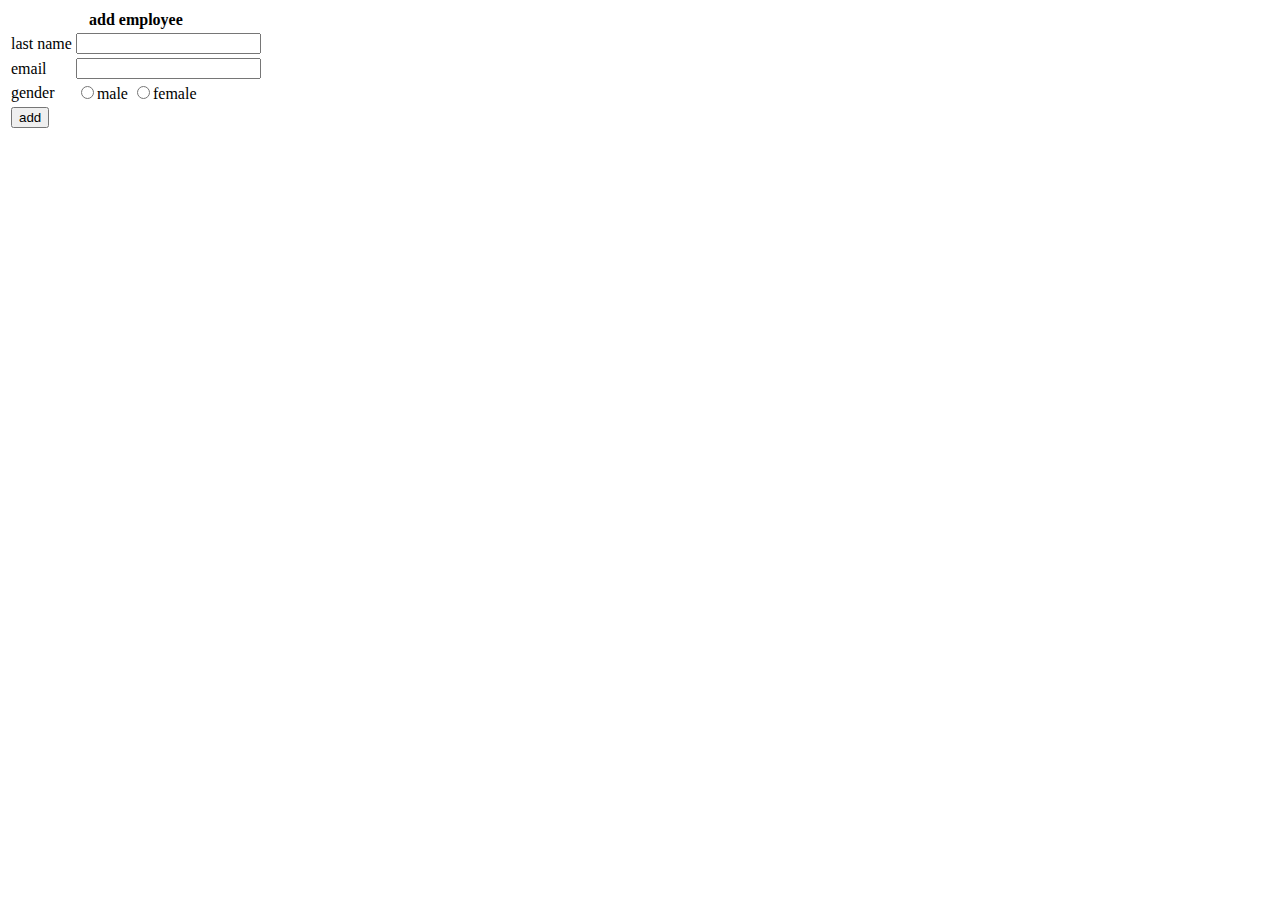
<file: Restful/src/main/webapp/WEB-INF/templates/employee_add.html>
<!DOCTYPE html>
<html lang="en">
<head>
    <meta charset="UTF-8">
    <title>employee_list</title>
    <link rel="stylesheet" th:href="@{/static/css/index_work.css}">
</head>
<body>
<form th:action="@{/employee}" method="post">
    <table>
        <tr>
            <th colspan="2">add employee</th>
        </tr>
        <tr>
            <td>last name</td>
            <td>
                <input type="text" name="lastName">
            </td>
        </tr>
        <tr>
            <td>email</td>
            <td>
                <input type="text" name="email">
            </td>
        </tr>
        <tr>
            <td>gender</td>
            <td>
               <input type="radio" name="gender" value="0">male
               <input type="radio" name="gender" value="1">female
            </td>
        </tr>
        <tr>
            <td colspan="2">
                <input type="submit" value="add">
            </td>
        </tr>
    </table>

</form>
</body>
</html>
</file>
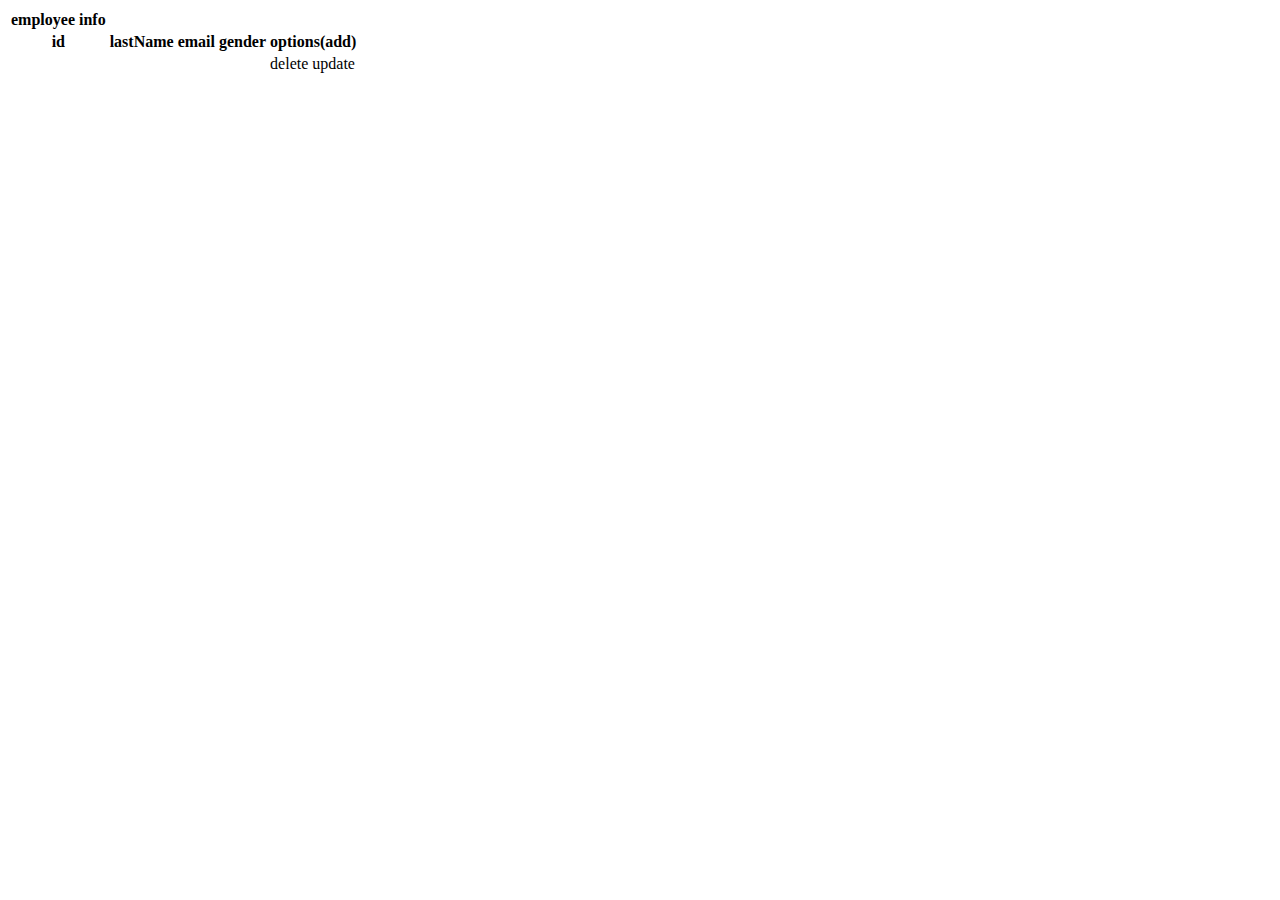
<file: Restful/src/main/webapp/WEB-INF/templates/employee_list.html>
<!DOCTYPE html>
<html lang="en">
<head>
    <meta charset="UTF-8">
    <title>employee_list</title>
    <link rel="stylesheet" th:href="@{/static/css/index_work.css}">
</head>
<body>
<div id="dataTable">
    <table>
        <tr>
            <th>employee info</th>
        </tr>
        <tr>
            <th>id</th>
            <th>lastName</th>
            <th>email</th>
            <th>gender</th>
            <th>options(<a th:href="@{/to/add}">add</a>)</th>
        </tr>
        <tr th:each="employee : ${employeeList}">
            <td th:text="${employee.id}"></td>
            <td th:text="${employee.lastName}"></td>
            <td th:text="${employee.email}"></td>
            <td th:text="${employee.gender}"></td>
            <td>
                <a @click="deleteEmployee"
                   th:href="@{'/employee/'+${employee.id}}">delete</a>
                <a th:href="@{'/employee/'+${employee.id}}">update</a>
            </td>
        </tr>
    </table>
</div>

<!-- 作用：通过超链接控制表单的提交，将post请求转换为delete请求 -->
<form id="delete_form" method="post">
    <!-- HiddenHttpMethodFilter要求：必须传输_method请求参数，并且值为最终的请求方式 -->
    <input type="hidden" name="_method" value="delete"/>
</form>
<script type="text/javascript" th:src="@{/static/js/vue.js}"></script>
<script type="text/javascript">
    var vue = new Vue({
        el:"#dataTable",
        methods:{
            //event表示当前事件
            deleteEmployee:function (event) {
                //通过id获取表单标签
                var delete_form = document.getElementById("delete_form");
                //将触发事件的超链接的href属性为表单的action属性赋值
                delete_form.action = event.target.href;
                //提交表单
                delete_form.submit();
                //阻止超链接的默认跳转行为
                event.preventDefault();
            }
        }
    });
</script>
</body>
</html>
</file>
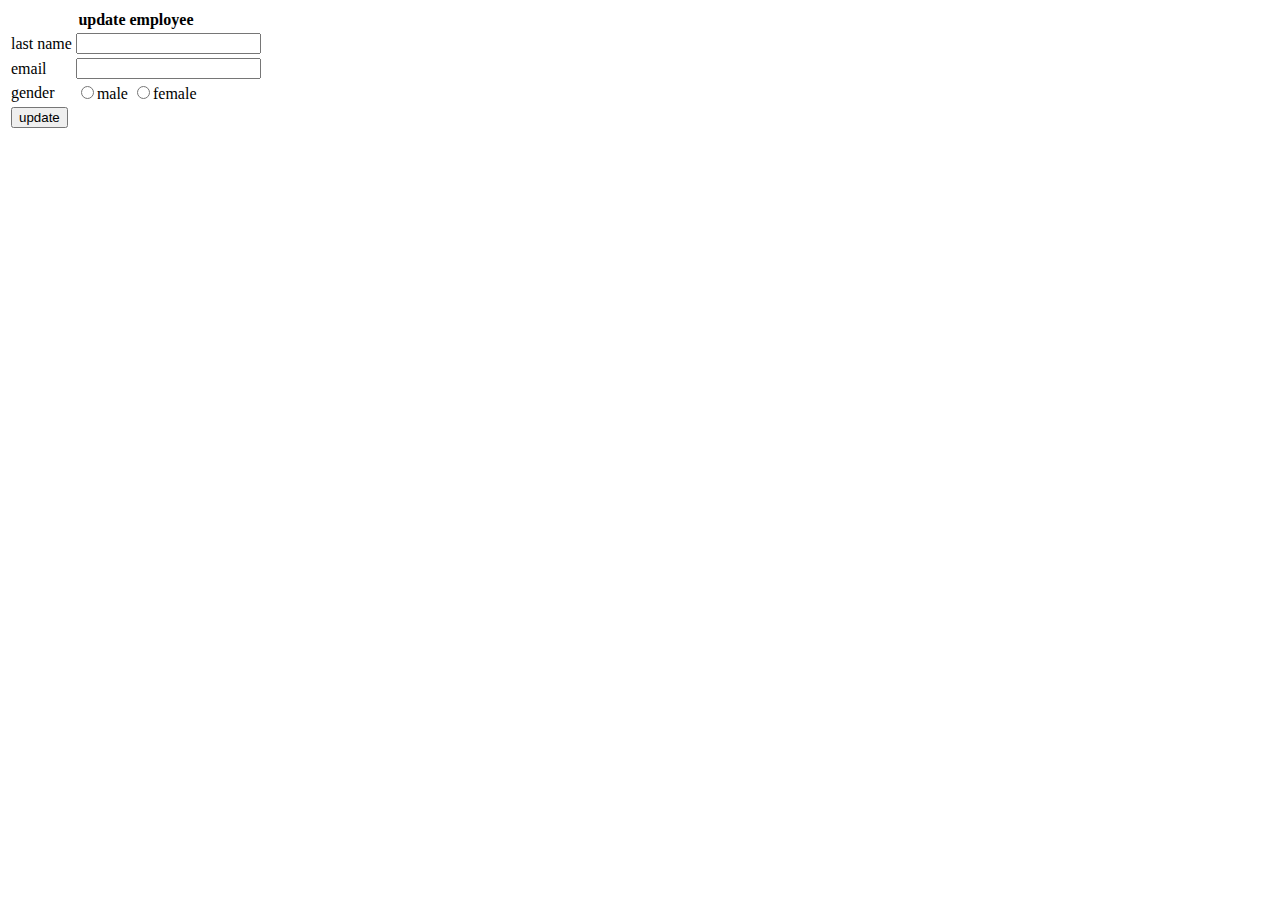
<file: Restful/src/main/webapp/WEB-INF/templates/employee_update.html>
<!DOCTYPE html>
<html lang="en">
<head>
    <meta charset="UTF-8">
    <title></title>
    <link rel="stylesheet" th:href="@{/static/css/index_work.css}">
</head>
<body>
<form th:action="@{/employee}" method="post">
    <input type="hidden" name="_method" value="put">
    <input type="hidden" name="id" th:value="${employee.id}">
    <table>
        <tr>
            <th colspan="2">update employee</th>
        </tr>
        <tr>
            <td>last name</td>
            <td>
                <input type="text" name="lastName" th:value="${employee.lastName}">
            </td>
        </tr>
        <tr>
            <td>email</td>
            <td>
                <input type="text" name="email" th:value="${employee.email}">
            </td>
        </tr>
        <tr>
            <td>gender</td>
            <td>
               <input type="radio" name="gender" value="0" th:field="${employee.gender}">male
               <input type="radio" name="gender" value="1" th:field="${employee.gender}">female
            </td>
        </tr>
        <tr>
            <td colspan="2">
                <input type="submit" value="update">
            </td>
        </tr>
    </table>

</form>
</body>
</html>
</file>
